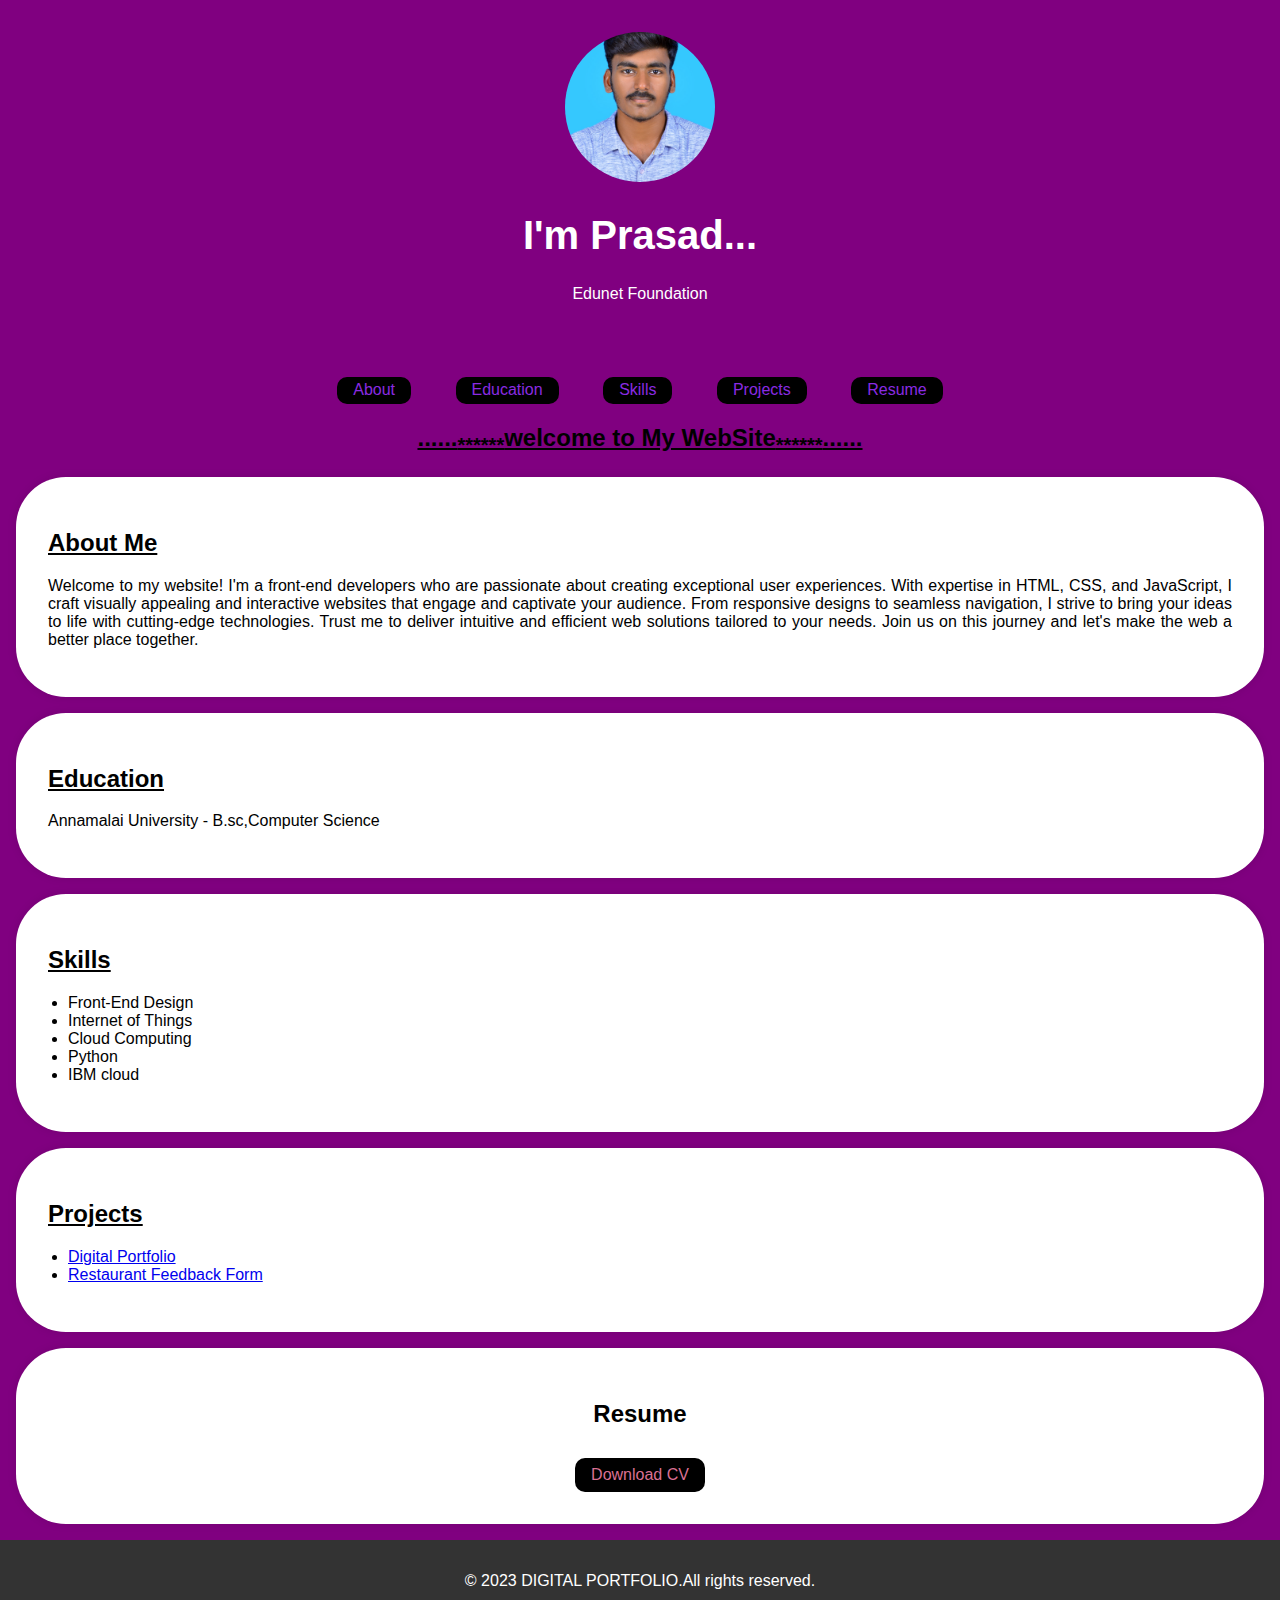
<file: index.html>
<!DOCTYPE html>
<html>
<head>
    <title>Portfolio</title>
    <style>
        body {
            font-family: Arial, sans-serif;
            margin: 0;
            padding: 0;
            background-color:purple;
        }

        header {
            background-color: purple;
            color: #fff;
            text-align: center;
            padding: 2rem 0;
            position: relative; /* Add this */
        }

        .header-content h1 {
            font-size: 2.5rem;
        }

        /* Add styles for the round profile picture */
        .profile-picture {
            width: 150px; /* Adjust the size as needed */
            height: 150px;
            border-radius: 150%; /* Create a circular shape */
            object-fit: cover; /* To ensure the image fills the circular area */
            position:-ms-page; /* Add this */
            top: 100px; /* Adjust top position as needed */
            left: 80px; /* Adjust left position as needed */
        }

        nav {
            background-color: purple;
            text-align: center;
        }

        nav ul {
            list-style-type: none;
            padding: 0;
        }

        nav ul li {
            display: inline;
            margin: 0 20px;
        }

        nav ul li a {
            text-decoration: none;
            color: aqua;
        }

        .About-button{
            background-color: black;
            color: blueviolet;
            padding: 0.3rem 1rem;
            text-decoration: none;
            border-radius: 10px;
            display: inline-block;
            margin-top: 10px;
            align-self: center;
        }

        .Education-button{
            background-color: black;
            color: blueviolet;
            padding: 0.3rem 1rem;
            text-decoration: none;
            border-radius: 10px;
            display: inline-block;
            margin-top: 10px;
            align-self: center;
        }

        .Skills-button{
            background-color: black;
            color: blueviolet;
            padding: 0.3rem 1rem;
            text-decoration: none;
            border-radius: 10px;
            display: inline-block;
            margin-top: 10px;
            align-self: center;
        }

        .Projects-button{
            background-color: black;
            color: blueviolet;
            padding: 0.3rem 1rem;
            text-decoration: none;
            border-radius: 10px;
            display: inline-block;
            margin-top: 10px;
            align-self: center;
        }

        .Resume-button{
            background-color: black;
            color: blueviolet;
            padding: 0.3rem 1rem;
            text-decoration: none;
            border-radius: 10px;
            display: inline-block;
            margin-top: 10px;
            align-self: center;
        }

        .well{
            background-color: black;
            color: blueviolet;
            padding: 0.3rem 0.3rem;
            text-decoration: none;
            border-radius: 10px;
            display: inline-block;
            margin-top: 50px;
            align-self:center;

        }

        .section-content {
            background-color: #fff;
            padding: 2rem;
            margin: 1rem;
            border-radius: 50px;
            box-shadow: 0 0 10px rgba(0, 0, 0, 0.1);
            text-align: justify;
        }

        .download-button {
            background-color: black;
            color: palevioletred;
            padding: 0.5rem 1rem;
            text-decoration: none;
            border-radius: 10px;
            display: inline-block;
            margin-top: 10px;
            align-self: center;
        }

        .download-button:hover {
            background-color: dark;
        }

        #about h2{
            text-decoration:underline;
        }

        #education h2{
            text-decoration: underline;
        }

        #skills h2{
            text-decoration: underline;
        }

        #projects h2{
            text-decoration: underline;
        }

        footer {
            text-align: center;
            padding: 1rem 0;
            background-color: #333;
            color: #fff;
        }

        ul {
            list-style-type: disc;
            padding-left: 20px;
        }
    </style>
</head>
<body>
    <header>
        <div class="header-content">
            <!-- Add your profile picture here -->
            <img src="img-21232425-wa00009.jpg" alt="Your Profile Picture" class="profile-picture">
            <h1> I'm Prasad... </h1>
            <p>Edunet Foundation</p>
        </div>
    </header>

    <nav>
        <ul>
            <li><a href="#about" class="About-button">About</a></li>
            <li><a href="#education" class="Education-button">Education</a></li>
            <li><a href="#skills" class="Skills-button">Skills</a></li>
            <li><a href="#projects" class="Projects-button">Projects</a></li>
            <li><a href="#resume" class="Resume-button">Resume</a></li>
        </ul>
    </nav>

    <section id="welcome">
        <center>
        <div class="well-button">
            <h2><u>......<sub>******</sub>welcome to My WebSite<sub>******</sub>......</u></h2>
        </div>
        </center>
    </section>

    <section id="about">
        <div class="section-content">
            <h2>About Me</h2>
            <p>Welcome to my website! I'm a front-end developers who are passionate about creating exceptional user experiences. With expertise in HTML, CSS, and JavaScript, I craft visually appealing and interactive websites that engage and captivate your audience. From responsive designs to seamless navigation, I strive to bring your ideas to life with cutting-edge technologies. Trust me to deliver intuitive and efficient web solutions tailored to your needs. Join us on this journey and let's make the web a better place together. </p>
        </div>
    </section>

    <section id="education">
        <div class="section-content">
            
            <h2>Education</h2>
            <p>Annamalai University - B.sc,Computer Science</p>
        </div>
    </section>

    <section id="skills">
        <div class="section-content">
            <h2>Skills</h2>
            <ul>
                <li>Front-End Design</li>
                <li>Internet of Things</li>
                <li>Cloud Computing</li>
                <li>Python</li>
                <li>IBM cloud</li>
            </ul>
        </div>
    </section>

    <section id="projects">
        <div class="section-content">
            <h2>Projects</h2>
            <ul>
                <li><a href="project.html">Digital Portfolio</a></li>
                <li><a href="survey.html">Restaurant Feedback Form</a></li>
                <!-- Add more project links here -->
            </ul>
        </div>
    </section>

    <section id="resume">    
        <div class="section-content">
            <center>
            <h2>Resume</h2>
            <a href="#" target="_blank" class="download-button">Download CV</a>
        </center>
        </div>
        
    </section>

    <footer>
        <p>&copy; 2023 DIGITAL PORTFOLIO.All rights reserved.</p>
    </footer>

    <script>
        // Smooth scrolling to section when clicking on navigation links
        document.querySelectorAll('a[href^="#"]').forEach(anchor => {
            anchor.addEventListener('click', function(e) {
                e.preventDefault();

                const targetId = this.getAttribute('href').substring(1);
                const targetElement = document.getElementById(targetId);

                if (targetElement) {
                    window.scrollTo({
                        top: targetElement.offsetTop,
                        behavior: 'smooth'
                    });
                }
            });
        });
    </script>
</body>
</html>
</file>
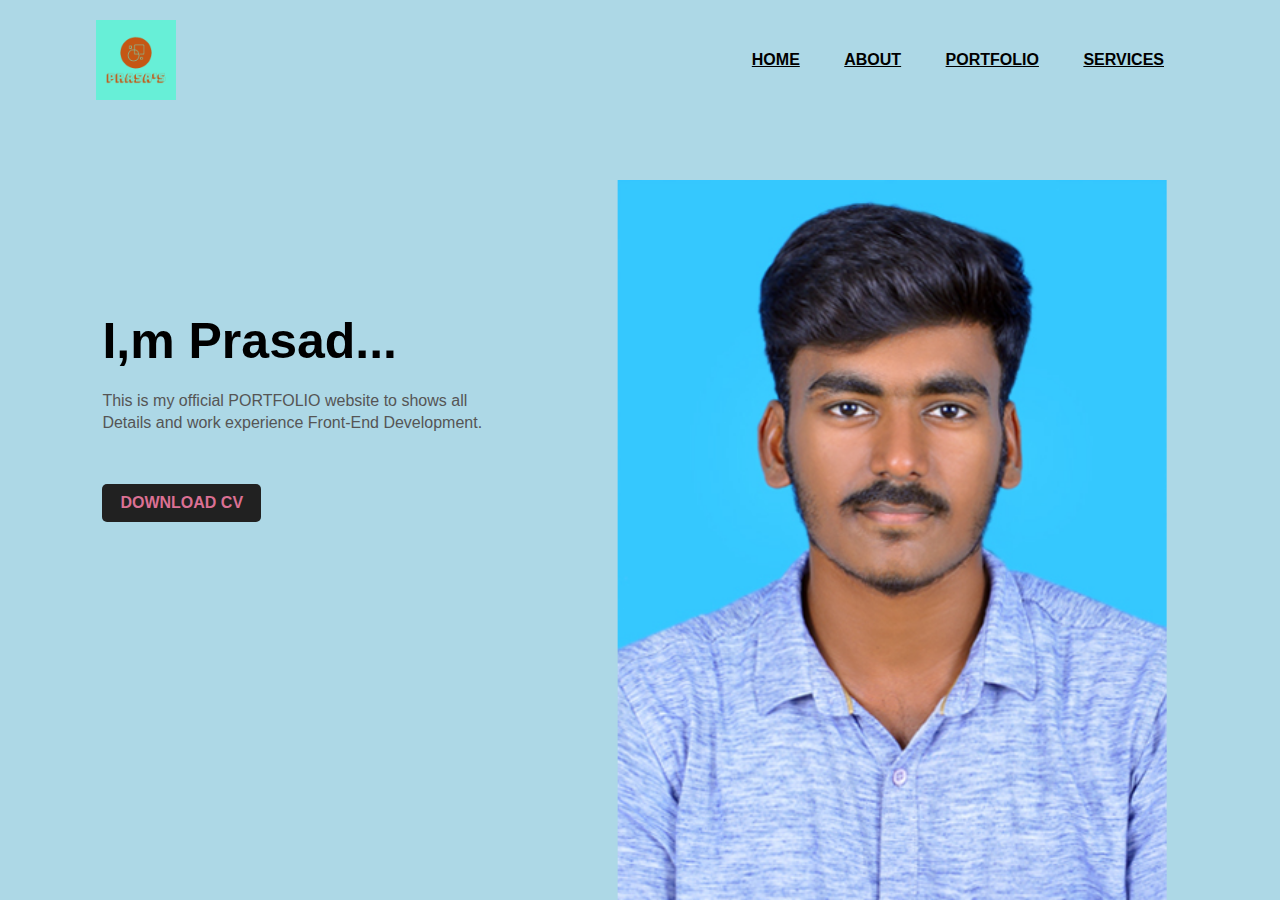
<file: project.html>
<!DOCTYPE html>
<html lang="en">
<head>
    <meta charset="UTF-8">
    <meta name="viewport" content="width=device-width, initial-scale=1.0">
    <title>Digital portfolio Website</title>
    <link rel="stylesheet" href="style.css">
</head>
<body>
    <div class="hero">
        <nav>
            <img src="imp.23232323-wa00004.png" alt="logo"  height="80" width="80">
            <ul>
                <li><a href="#">HOME</a></li>
                <li><a href="#">ABOUT</a></li>
                <li><a href="#">PORTFOLIO</a></li>
                <li><a href="#">SERVICES</a></li>
            </ul>
        </nav>
        <div class="detel">
            <h1>I,m Prasad...</h1>
            <p>This is my official PORTFOLIO website to shows all
                <br>Details and work experience Front-End Development.
            </p>
            <a href="#">DOWNLOAD CV</a>
        </div>
        <div class="images">
            <img src="img-21232425-wa00009.jpg" class="me" >
        </div>
    </div>
    
</body>
</html>
</file>
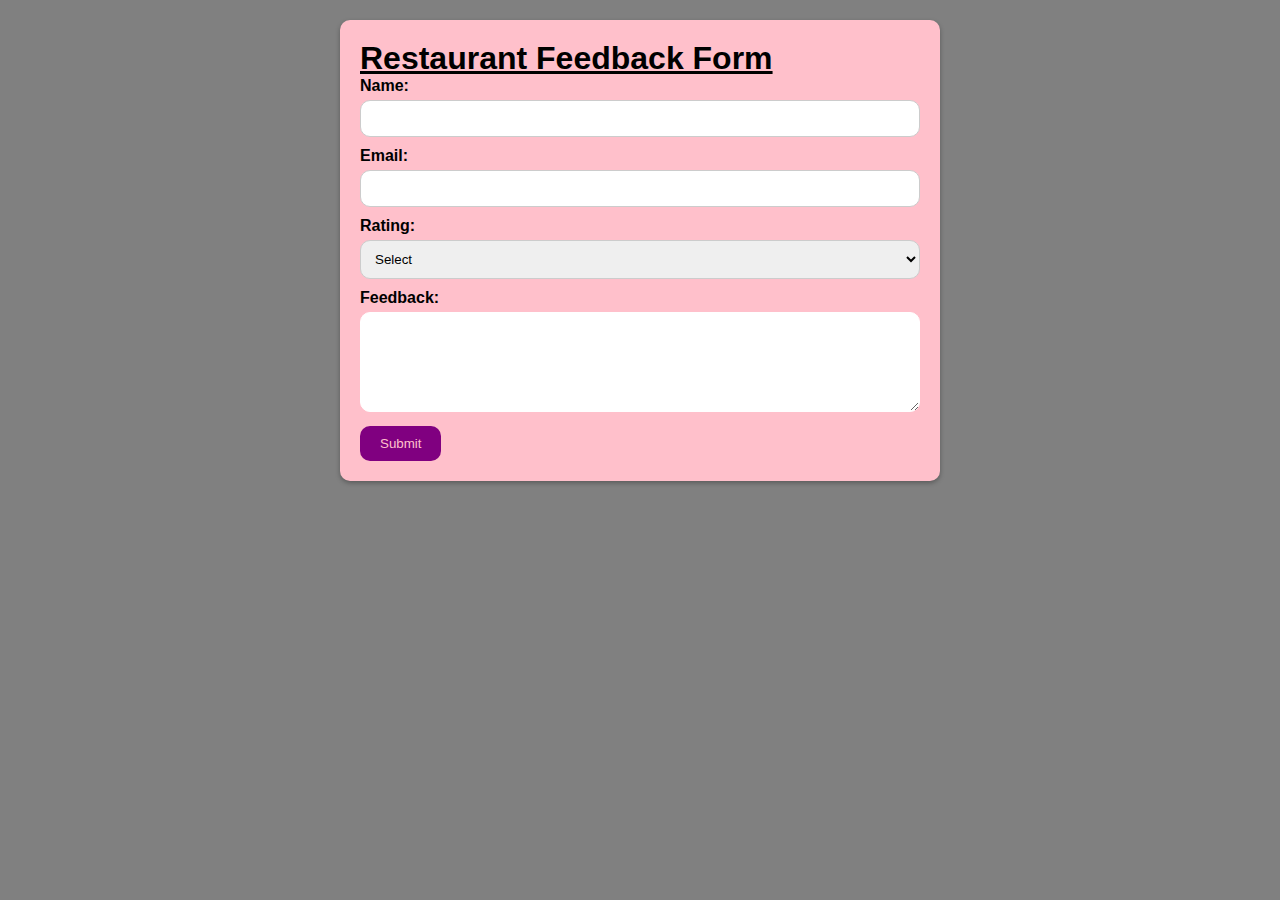
<file: survey.html>
<!DOCTYPE html>
<html>
<head>
  <style>
    * {
      box-sizing: border-box;
      padding: 0;
      margin: 0;
    }

    body {
      font-family: Arial, sans-serif;
      background-color: grey;
      padding: 20px;
    }

    .container {
      max-width: 600px;
      margin: 0 auto;
      background-color: pink;
      padding: 20px;
      border-radius: 10px;
      box-shadow: 0px 2px 5px rgba(0, 0, 0, 0.3);
    }

    .form-group {
      margin-bottom: 10px;
    }

    .form-label {
      display: block;
      font-weight: bold;
      margin-bottom: 5px;
    }

    .form-input {
      width: 100%;
      padding: 10px;
      border: 1px solid #ccc;
      border-radius: 10px;
    }

    .form-textarea {
      width: 100%;
      padding: 10px;
      border: 1px solid #fff;
      border-radius: 10px;
      height: 100px;
    }

    .form-button {
      background-color: purple;
      color: pink;
      padding: 10px 20px;
      border: none;
      border-radius: 10px;
      cursor: pointer;
    }
    
    .form-button:hover {
      background-color: #45a049;
    }

    @media screen and (max-width: 480px) {
      .container {
        padding: 10px;
      }
    }
  </style>
</head>
<body>
  <div class="container">
    <h1><u>Restaurant Feedback Form</u></h1>
    <form>
      <div class="form-group">
        <label for="name" class="form-label">Name:</label>
        <input type="text" id="name" class="form-input" required>
      </div>
      <div class="form-group">
        <label for="email" class="form-label">Email:</label>
        <input type="email" id="email" class="form-input" required>
      </div>
      <div class="form-group">
        <label for="rating" class="form-label">Rating:</label>
        <select id="rating" class="form-input" required>
          <option value="">Select</option>
          <option value="excellent">Excellent</option>
          <option value="good">Good</option>
          <option value="average">Average</option>
          <option value="poor">Poor</option>
        </select>
      </div>
      <div class="form-group">
        <label for="feedback" class="form-label">Feedback:</label>
        <textarea id="feedback" class="form-textarea" required></textarea>
      </div>
      <button type="submit" class="form-button">Submit</button>
    </form>
  </div>
</body>
</html>
</file>
<file: style.css>
*{
    margin: 0;
    padding: 0;
    font-family:'Franklin Gothic Medium', 'Arial Narrow', Arial, sans-serif;
}

.hero{
    position: relative;
    width: 100;
    height: 100vh;
    background:lightblue;
}

nav{
    display: flex;
    width: 85%;
    margin: auto;
    padding: 20px 0;
    align-items: center;
    justify-content: space-between;
}

nav ul li{
    display: inline-block;
    list-style: none;
    margin: 10px 20px;
}

nav ul li a{
    text-decoration:underline;
    color: black;
    font-weight: bold;
}

nav ul li a:hover{
    color: red;
}

.detel{
    margin-left: 8%;
    margin-top: 15%;
}

.detel h1{

    font-size: 50px;
    color: black;
    margin-bottom: 20px;
}

.detel p{
    color: #555;
    line-height: 22px;
}

.detel{
    margin-left: 8%;
    margin-top: 15%;
}

.detel a{
    background: #212121;
    padding: 10px 18px;
    text-decoration: navy;
    font-weight: bold;
    color: palevioletred;
    display: inline-block;
    margin: 50px 0;
    border-radius: 5px;
}

.images{
    width: 45%;
    height: 80%;
    position: absolute;
    bottom: 0;
    right: 100px;
}

.images img{
    height: 100%;
    position: absolute;
    left: 50%;
    transform: translateX(-50%);
    transition: bottom 1s, left 1s;
}

.images:hover .me{
    left: 45%;
}
</file>
